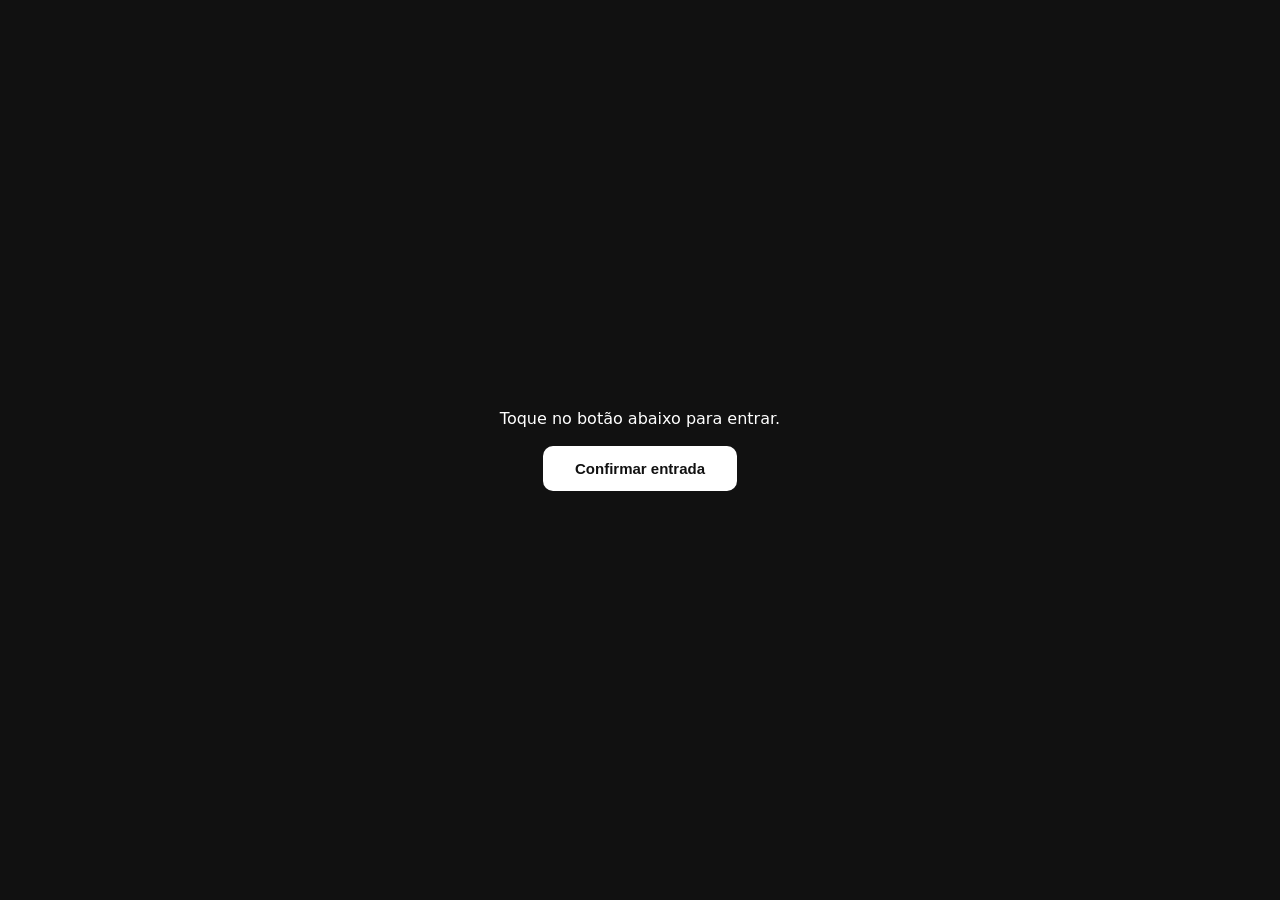
<file: magic-callback.html>
<!doctype html>
<html lang="pt-BR">
<head>
  <meta charset="UTF-8" />
  <title>Entrando...</title>
  <meta name="viewport" content="width=device-width, initial-scale=1.0" />
  <style>
    body { font-family: system-ui, sans-serif; display:flex; align-items:center; justify-content:center; height:100vh; margin:0; background:#111; color:#fff; text-align:center; }
    .msg { padding: 24px; max-width: 320px; }
    .err { color: #ff6b6b; }
    .btn { margin-top:18px; padding:14px 32px; background:#fff; color:#111; border:none; border-radius:10px; font-size:15px; font-weight:600; cursor:pointer; }
    .btn:disabled { opacity:.5; cursor:default; }
    .link { display:inline-block; margin-top:16px; color:#9aa0a6; font-size:13px; }
  </style>
</head>
<body>
  <div class="msg">
    <div id="text">Toque no botão abaixo para entrar.</div>
    <button class="btn" id="confirmBtn">Confirmar entrada</button>
    <div id="retryWrap" style="display:none;">
      <a class="link" href="/entrar.html">Pedir um novo link de acesso</a>
    </div>
  </div>

  <script type="module">
    import { createClient } from "https://esm.sh/@supabase/supabase-js@2";

    // Mesmas credenciais públicas já usadas no restante do app
    // (assets/js/supabase-config.js) — é a chave "anon"/"publishable",
    // protegida por RLS, segura pra expor no frontend.
    const SUPABASE_URL = "https://aermveqwolvxeilnmuog.supabase.co";
    const SUPABASE_ANON_KEY = "eyJhbGciOiJIUzI1NiIsInR5cCI6IkpXVCJ9.eyJpc3MiOiJzdXBhYmFzZSIsInJlZiI6ImFlcm12ZXF3b2x2eGVpbG5tdW9nIiwicm9sZSI6ImFub24iLCJpYXQiOjE3ODU1ODg5MjYsImV4cCI6MjEwMTE2NDkyNn0.JSY3TOk9womK1SDNFMtVfvCRuanm0UTJ6RiJDkdJK3Y";

    const supabase = createClient(SUPABASE_URL, SUPABASE_ANON_KEY);
    const textEl = document.getElementById("text");
    const btn = document.getElementById("confirmBtn");
    const retryWrap = document.getElementById("retryWrap");

    const params = new URLSearchParams(window.location.search);
    const token = params.get("token");

    if (!token) {
      textEl.textContent = "Link inválido ou expirado.";
      textEl.classList.add("err");
      btn.style.display = "none";
      retryWrap.style.display = "block";
    } else {
      // A verificação só roda quando a pessoa CLICA de verdade — nunca
      // automaticamente ao abrir a página. Isso evita que scanners de
      // segurança de e-mail (Gmail/Outlook, que pré-visitam links
      // automaticamente) consumam o token de uso único antes do cliente
      // clicar, o que causava "Solicite um novo link" mesmo no primeiro uso.
      btn.addEventListener("click", async () => {
        btn.disabled = true;
        textEl.textContent = "Liberando seu acesso...";

        // token_hash (não token+email) — mesmo formato que generateLink()
        // devolve e que o supabase-client.js do app já usa hoje pro login
        // por código de acesso.
        const { error } = await supabase.auth.verifyOtp({
          token_hash: token,
          type: "magiclink",
        });

        if (error) {
          console.error(error);
          textEl.textContent = "Não foi possível entrar. O link pode já ter sido usado ou expirado.";
          textEl.classList.add("err");
          btn.style.display = "none";
          retryWrap.style.display = "block";
        } else {
          window.location.href = "/index.html";
        }
      });
    }
  </script>
</body>
</html>
</file>
